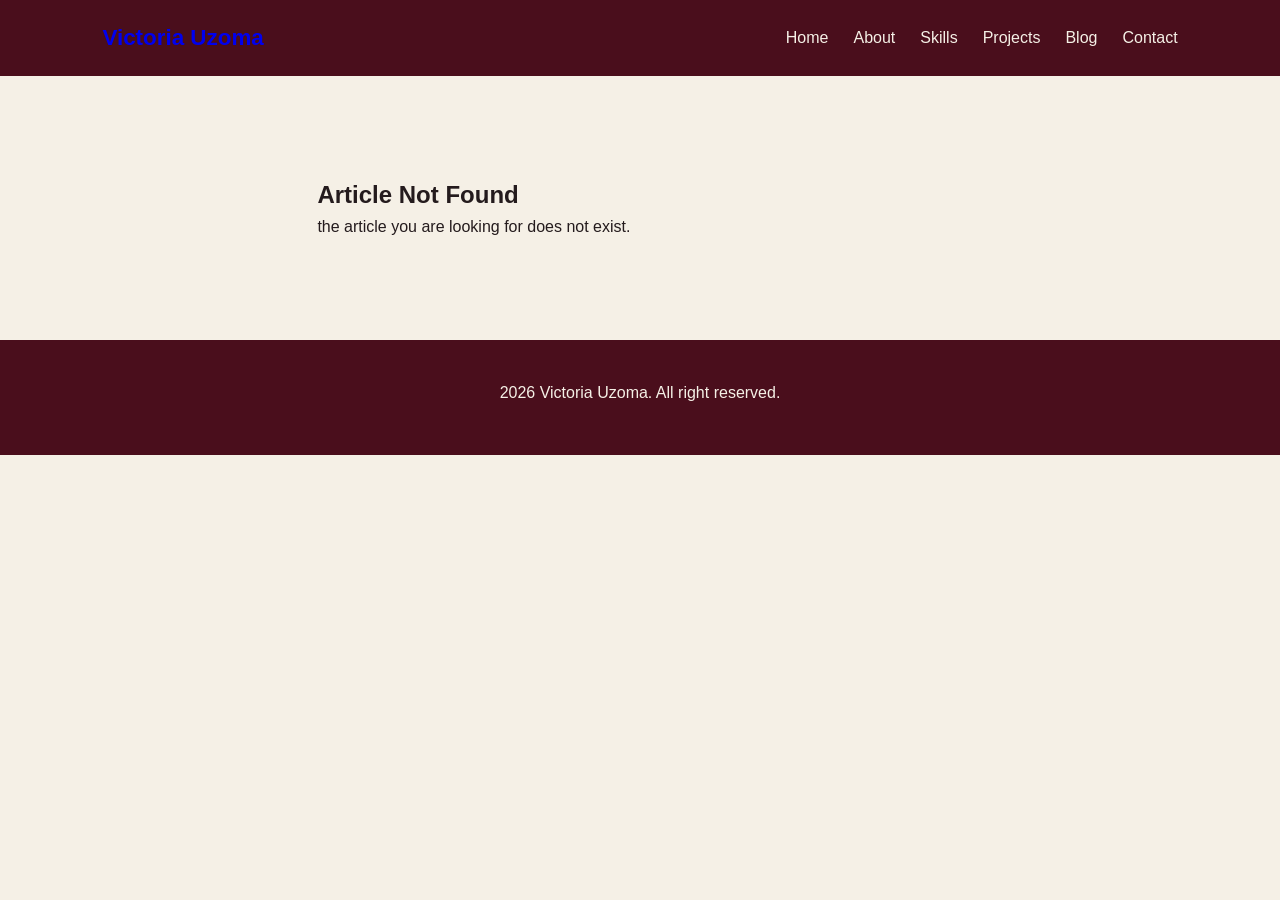
<file: article.html>
<!DOCTYPE html>
<html lang="en">
<head>
    <meta charset="UTF-8">
    <meta name="viewport" content="width=device-width, initial-scale=1.0">
    <title>Article | Victoria Uzoma</title>
    <link rel="stylesheet" href="css/style.css">
</head>
<body>
   
    <header>
        <nav class="navbar">
            <a href="index.html" class="logo">Victoria Uzoma</a>

            <ul class="nav-links">
                <li><a href="index.html">Home</a></li>
                <li><a href="index.html#about">About</a></li>
                <li><a href="index.html#skills">Skills</a></li>
                <li><a href="index.html#projects">Projects</a></li>
                <li><a href="blog.html">Blog</a></li>
                <li><a href="index.html#Contact">Contact</a></li>
                
            </ul>
        </nav>
    </header>

    <main>
        <article id="article">
            <!--JavaScript Will Place The Article Here -->
        </article>
    </main>

    <footer>
        <p>
            2026 Victoria Uzoma. All right reserved.
        </p>
    </footer>

    <script src="js/script.js"></script>
</body>
</html>
</file>
<file: css/style.css>
* {
    margin: 0;
    padding: 0;
    box-sizing: border-box;
}

:root {
    --hushblood: #4a0e1c;
    --cream: #f5f0e6;
    --smoky-white: #e8e3da;
    --text-dark: #241b1d;
    --white: #ffffff;
}

html {
    scroll-behavior: smooth;
    width: 100%;
    min-height: 100%;
}

body {
    font-family: Arial, Helvetica, sans-serif;
    background: var(--cream);
    color: var(--text-dark);
    line-height: 1.6;
    min-height: 100vh;
    width: 100%;
    margin: 0;
}

img {
    width: 100%;
    display: block;
}

a {
    text-decoration: none;
}


/* =========================
   NAVBAR
========================= */

.navbar {
    width: 100%;
    padding: 20px 8%;
    display: flex;
    justify-content: space-between;
    align-items: center;
    background: var(--hushblood);
    color: var(--cream);
    position: sticky;
    top: 0;
    z-index: 1000;
}

.logo {
    font-size: 1.4rem;
    font-weight: bold;
}

.nav-links {
    display: flex;
    gap: 25px;
    list-style: none;
}

.nav-links a {
    color: var(--cream);
    position: relative;
    transition: color 0.3s ease;
}

.nav-links a:hover {
    color: var(--smoky-white);
}

.nav-links a::after {
    content: "";
    position: absolute;
    width: 0;
    height: 2px;
    left: 0;
    bottom: -6px;
    background: var(--cream);
    transition: width 0.3s ease;
}

.nav-links a:hover::after {
    width: 100%;
}


/* =========================
   GENERAL SECTIONS
========================= */

.section {
    padding: 100px 8%;
}

.section-heading {
    text-align: center;
    max-width: 700px;
    margin: 0 auto 50px;
}

.section-heading p {
    color: #5bc0be;
    margin-bottom: 8px;
}

.section-heading h1,
.section-heading h2 {
    font-size: 2.5rem;
}


/* =========================
   HERO
========================= */

.hero {
    min-height: 90vh;
    padding: 100px 8%;
    display: flex;
    align-items: center;
    background: var(--hushblood);
    color: var(--cream);
    position: relative;
    overflow: hidden;
}

.hero::before {
    content: "";
    position: absolute;
    width: 350px;
    height: 350px;
    border-radius: 50%;
    border: 2px solid var(--cream);
    right: -120px;
    top: 50%;
    transform: translateY(-50%);
    opacity: 0.25;
}

.hero-content {
    max-width: 750px;
    position: relative;
    z-index: 1;
}

.intro {
    color: var(--cream);
    font-size: 1.2rem;
    letter-spacing: 1px;
}

.hero h1 {
    font-size: 4rem;
    line-height: 1.1;
    margin: 10px 0;
    color: var(--cream);
}

.hero h2 {
    font-size: 1.8rem;
    margin-bottom: 20px;
    color: var(--smoky-white);
}

.hero p {
    max-width: 650px;
}

.hero-buttons {
    display: flex;
    gap: 15px;
    margin-top: 30px;
}

.hero-buttons a {
    padding: 13px 24px;
    border-radius: 30px;
    background: var(--cream);
    color: var(--hushblood);
    font-weight: bold;
    transition: 0.3s ease;
}

.hero-buttons a:hover {
    background: transparent;
    color: var(--cream);
    transform: translateY(-2px);
}


/* =========================
   ABOUT
========================= */

#about {
    background: var(--smoky-white);
}

.about-content {
    width: 100%;
    max-width: 1100px;
    margin: 0 auto;
    display: grid;
    grid-template-columns: minmax(0, 1fr) minmax(0, 1fr);
    gap: 70px;
    align-items: center;
}

.about-image {
    max-width: 450px;
    position: relative;
}

.about-image img {
    border-radius: 20px;
    border: 3px solid var(--hushblood);
    position: relative;
    z-index: 1;
}

.about-image::after {
    content: "";
    position: absolute;
    width: 100%;
    height: 100%;
    border: 2px solid var(--hushblood);
    border-radius: 20px;
    top: 15px;
    left: 15px;
    z-index: 0;
}

.about-text {
    max-width: 600px;
    width: 100%;
}

.about-text p {
    margin-bottom: 20px;
    color: var(--text-dark);
    line-height: 1.8;
    overflow-wrap: break-word;
}

.about-text a {
    display: inline-block;
    margin-top: 10px;
    padding: 12px 20px;
    background: var(--hushblood);
    color: var(--cream);
    border-radius: 5px;
    transition: 0.3s ease;
}

.about-text a:hover {
    transform: translateY(-3px);
}


/* =========================
   SKILLS
========================= */

#skills {
    background: var(--cream);
}

.skills-container {
    display: flex;
    justify-content: center;
    align-items: center;
    min-height: 500px;
}

.skills-orbit {
    position: relative;
    width: 400px;
    height: 400px;
    border: 2px solid var(--hushblood);
    border-radius: 50%;
    animation: rotateSkills 20s linear infinite;
}

.skills-center {
    position: absolute;
    top: 50%;
    left: 50%;
    transform: translate(-50%, -50%);
    width: 150px;
    height: 150px;
    border-radius: 50%;
    background: var(--hushblood);
    color: var(--cream);
    display: flex;
    justify-content: center;
    align-items: center;
    text-align: center;
    border: 3px solid var(--cream);
}

.skills-icon {
    position: absolute;
    width: 55px;
    height: 55px;
    background: var(--hushblood);
    color: var(--cream);
    border-radius: 50%;
    display: flex;
    justify-content: center;
    align-items: center;
    font-size: 2rem;
    transition: transform 0.3s ease;
}


/* Skill positions */

.icon-1 {
    top: 0;
    left: 50%;
    transform: translate(-50%, -50%);
}

.icon-2 {
    top: 9.55%;
    left: 79.39%;
    transform: translate(-50%, -50%);
}

.icon-3 {
    top: 34.55%;
    left: 97.55%;
    transform: translate(-50%, -50%);
}

.icon-4 {
    top: 65.45%;
    left: 97.55%;
    transform: translate(-50%, -50%);
}

.icon-5 {
    top: 90.45%;
    left: 79.39%;
    transform: translate(-50%, -50%);
}

.icon-6 {
    top: 100%;
    left: 50%;
    transform: translate(-50%, -50%);
}

.icon-7 {
    top: 90.45%;
    left: 20.61%;
    transform: translate(-50%, -50%);
}

.icon-8 {
    top: 65.45%;
    left: 2.45%;
    transform: translate(-50%, -50%);
}

.icon-9 {
    top: 34.55%;
    left: 2.45%;
    transform: translate(-50%, -50%);
}

.icon-10 {
    top: 9.55%;
    left: 20.61%;
    transform: translate(-50%, -50%);
}

.skills-orbit:hover {
    animation-play-state: paused;
}

@keyframes rotateSkills {
    from {
        transform: rotate(0deg);
    }

    to {
        transform: rotate(360deg);
    }
}


/* =========================
   PROJECTS
========================= */

.projects-container {
    display: grid;
    grid-template-columns: repeat(3, 1fr);
    gap: 25px;
}

.project-card {
    position: relative;
    background: var(--cream);
    border-radius: 15px;
    overflow: hidden;
    border: 1px solid var(--smoky-white);
    transition: transform 0.3s ease, box-shadow 0.3s ease;
}

.project-card::before {
    content: "";
    position: absolute;
    width: 140px;
    height: 140px;
    border-radius: 50%;
    background: var(--hushblood);
    top: -70px;
    right: -70px;
    opacity: 0.9;
}

.project-card:hover {
    transform: translateY(-8px);
    box-shadow: 0 15px 30px rgba(74, 14, 28, 0.15);
}

.project-image {
    width: 100%;
    height: 220px;
    overflow: hidden;
}

.project-image img {
    width: 100%;
    height: 100%;
    object-fit: cover;
}

.project-content {
    padding: 30px;
    position: relative;
    z-index: 1;
}

.project-content h3 {
    margin-bottom: 12px;
    font-size: 1.3rem;
}

.technologies {
    margin: 18px 0;
    font-size: 0.9rem;
    color: var(--hushblood);
    font-weight: bold;
}

.project-links {
    display: flex;
    flex-wrap: wrap;
    gap: 12px;
    margin-top: 20px;
}

.project-link {
    display: inline-block;
    padding: 10px 16px;
    border: 2px solid var(--hushblood);
    border-radius: 25px;
    font-weight: bold;
    color: var(--hushblood);
    transition: 0.3s ease;
}

.project-link:hover {
    background: var(--hushblood);
    color: var(--cream);
    transform: translateY(-2px);
}


/* =========================
   BLOG
========================= */

.blog-container {
    display: grid;
    grid-template-columns: repeat(2, 1fr);
    gap: 30px;
}

.blog-card {
    background: var(--cream);
    border-radius: 18px;
    overflow: hidden;
    border: 1px solid var(--smoky-white);
    box-shadow: 0 5px 20px rgba(0, 0, 0, 0.08);
    transition: 0.3s ease;
}

.blog-content {
    padding: 30px;
}

.blog-category {
    color: var(--hushblood);
    font-size: 0.85rem;
    font-weight: bold;
    text-transform: uppercase;
    letter-spacing: 1px;
    margin-bottom: 12px;
}

.blog-content h2,
.blog-content h3 {
    margin-bottom: 12px;
    line-height: 1.3;
}

.blog-content a {
    display: inline-block;
    margin-top: 15px;
    font-weight: bold;
    color: var(--hushblood);
    transition: 0.3s ease;
}

.blog-button {
    text-align: center;
    margin-top: 35px;
}

.blog-button a {
    display: inline-block;
    padding: 12px 25px;
    background: var(--hushblood);
    color: var(--cream);
    border-radius: 5px;
    transition: 0.3s ease;
}

.blog-button a:hover {
    transform: translateY(-2px);
    background: var(--text-dark);
}

.blog-card:hover {
    transform: translateY(-6px);
    box-shadow: 0 12px 25px rgba(74, 14, 28, 0.12);
}


/* =========================
   ARTICLE
========================= */

#article {
    max-width: 850px;
    margin: 0 auto;
    padding: 100px 8%;
}

.article-category {
    color: var(--hushblood);
    font-weight: bold;
}

.article-title {
    font-size: 3rem;
    margin: 15px 0 25px;
}

.article-content p {
    margin: 20px;
}

.article-content h2 {
    margin: 35px 0 15px;
}


/* =========================
   CONTACT
========================= */

#contact {
    background: var(--smoky-white);
}

.contact-content {
    max-width: 750px;
    margin: 0 auto;
    text-align: center;
}

.contact-content > a {
    display: inline-block;
    margin-top: 25px;
    padding: 13px 28px;
    background: var(--hushblood);
    color: var(--cream);
    border: 2px solid var(--hushblood);
    border-radius: 30px;
    font-weight: bold;
    transition: 0.3s ease;
}

.contact-content > a:hover {
    background: transparent;
    color: var(--hushblood);
    transform: translateY(-3px);
}


/* Contact form */

.contact-form {
    width: 100%;
    max-width: 650px;
    margin: 40px auto 0;
    text-align: left;
}

.form-group {
    margin-bottom: 22px;
}

.form-group label {
    display: block;
    margin-bottom: 8px;
    font-weight: bold;
    color: var(--text-dark);
}

.form-group input,
.form-group textarea {
    width: 100%;
    padding: 14px 16px;
    border: 2px solid var(--hushblood);
    border-radius: 10px;
    background: var(--cream);
    color: var(--text-dark);
    font-family: inherit;
    font-size: 1rem;
    outline: none;
    transition: 0.3s ease;
}

.form-group input:focus,
.form-group textarea:focus {
    border-color: var(--text-dark);
    box-shadow: 0 0 0 3px rgba(74, 14, 28, 0.1);
}

.form-group textarea {
    resize: vertical;
    min-height: 150px;
}

.contact-submit {
    display: block;
    width: 100%;
    padding: 14px 25px;
    border: 2px solid var(--hushblood);
    border-radius: 30px;
    background: var(--hushblood);
    color: var(--cream);
    font-family: inherit;
    font-size: 1rem;
    font-weight: bold;
    cursor: pointer;
    transition: 0.3s ease;
}

.contact-submit:hover {
    background: transparent;
    color: var(--hushblood);
    transform: translateY(-3px);
}


/* =========================
   FOOTER
========================= */

footer {
    padding: 40px 20px;
    background: var(--hushblood);
    color: var(--cream);
    text-align: center;
    width: 100%;
}

footer a {
    color: var(--cream);
    transition: 0.3s ease;
}

footer p {
    margin-bottom: 10px;
}

footer a:hover {
    color: var(--smoky-white);
}

footer a + a {
    margin-left: 15px;
}


/* =========================
   THEME BUTTON
========================= */

.theme-toggle {
    border: none;
    background: var(--cream);
    color: var(--hushblood);
    width: 42px;
    height: 42px;
    border-radius: 50%;
    cursor: pointer;
    font-size: 1.1rem;
    transition: 0.3s ease;
}

.theme-toggle:hover {
    transform: rotate(15deg) scale(1.05);
}

.theme-toggle svg {
    width: 20px;
    height: 20px;
}


/* =========================
   TABLET
========================= */

@media (max-width: 900px) {

    .projects-container {
        grid-template-columns: 1fr 1fr;
    }

    .about-content {
        grid-template-columns: 1fr;
    }

    .about-image {
        margin: 0 auto;
    }

    .about-text {
        text-align: center;
        margin: 0 auto;
    }
}


/* =========================
   MOBILE
========================= */

@media (max-width: 650px) {

    .navbar {
        flex-direction: column;
        gap: 20px;
        padding: 18px 5%;
    }

    .nav-links {
        flex-wrap: wrap;
        justify-content: center;
        gap: 15px;
    }

    .hero {
        min-height: 80vh;
        padding: 80px 5%;
    }

    .hero h1 {
        font-size: 2.8rem;
    }

    .hero h2 {
        font-size: 1.4rem;
    }

    .hero-buttons {
        flex-wrap: wrap;
    }

    .section {
        padding: 80px 5%;
    }

    .projects-container,
    .blog-container {
        grid-template-columns: 1fr;
    }

    .skills-orbit {
        width: 320px;
        height: 320px;
    }

    .skills-center {
        width: 120px;
        height: 120px;
    }

    .skills-icon {
        width: 45px;
        height: 45px;
        font-size: 1.5rem;
    }

    .article-title {
        font-size: 2.2rem;
    }

    .project-image {
        height: 200px;
    }

    .project-links {
        flex-direction: column;
    }

    .project-link {
        text-align: center;
        width: 100%;
    }

    .contact-form {
        width: 100%;
    }

    .contact-submit {
        width: 100%;
    }
}


/* =========================
   NIGHT THEME
========================= */

body.night {
    background: var(--hushblood);
    color: var(--cream);
}

body.night .navbar {
    background: var(--cream);
    color: var(--hushblood);
}

body.night .nav-links a {
    color: var(--hushblood);
}

body.night .nav-links a::after {
    background: var(--hushblood);
}

body.night .intro {
    color: var(--hushblood);
}

body.night .hero {
    background: var(--cream);
    color: var(--hushblood);
}

body.night .hero h1,
body.night .hero h2 {
    color: var(--hushblood);
}

body.night .hero-buttons a {
    background: var(--hushblood);
    color: var(--cream);
}

body.night .hero-buttons a:hover {
    background: transparent;
    color: var(--hushblood);
}

body.night #about,
body.night #skills,
body.night #contact {
    background: var(--hushblood);
    color: var(--cream);
}

body.night .project-card,
body.night .blog-card {
    background: var(--hushblood);
    color: var(--cream);
    border-color: var(--cream);
}

body.night footer {
    background: var(--cream);
    color: var(--hushblood);
}

body.night footer a {
    color: var(--hushblood);
}

body.night .theme-toggle {
    background: var(--hushblood);
    color: var(--cream);
}


/* Night theme text adjustments */

body.night .section-heading p {
    color: var(--cream);
}

body.night .about-text p {
    color: var(--cream);
}

body.night .technologies {
    color: var(--cream);
}

body.night .project-link {
    color: var(--cream);
    border-color: var(--cream);
}

body.night .project-link:hover {
    background: var(--cream);
    color: var(--hushblood);
}

body.night .blog-category {
    color: var(--cream);
}

body.night .blog-content a {
    color: var(--cream);
}

body.night .article-category {
    color: var(--cream);
}


/* Night contact form */

body.night .contact-content > a {
    background: var(--cream);
    color: var(--hushblood);
    border-color: var(--cream);
}

body.night .contact-content > a:hover {
    background: transparent;
    color: var(--cream);
}

body.night .form-group label {
    color: var(--cream);
}

body.night .form-group input,
body.night .form-group textarea {
    background: var(--cream);
    color: var(--hushblood);
    border-color: var(--cream);
}

body.night .form-group input:focus,
body.night .form-group textarea:focus {
    border-color: var(--cream);
    box-shadow: 0 0 0 3px rgba(245, 240, 230, 0.15);
}

body.night .contact-submit {
    background: var(--cream);
    color: var(--hushblood);
    border-color: var(--cream);
}

body.night .contact-submit:hover {
    background: transparent;
    color: var(--cream);
}
</file>
